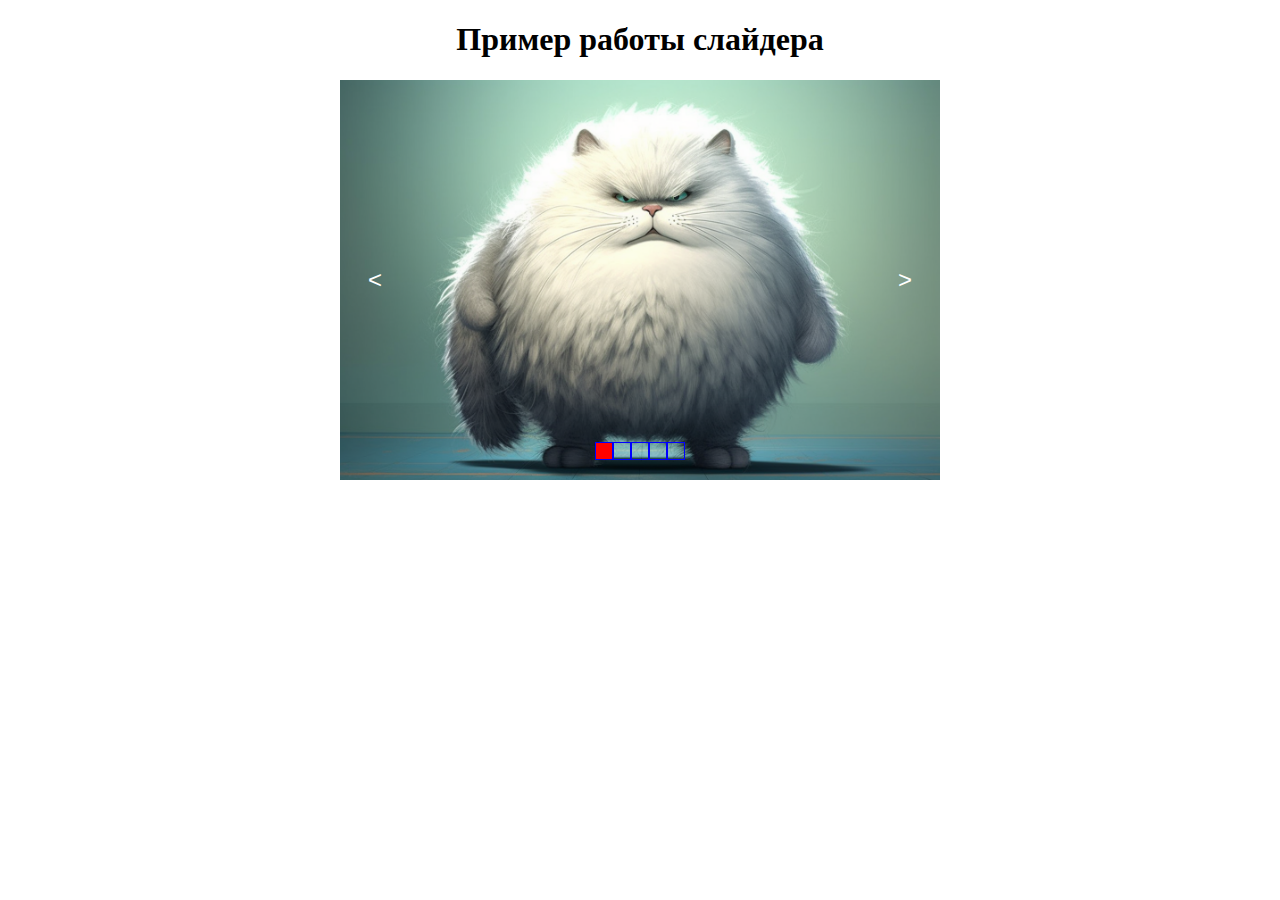
<file: 2/index.html>
<!DOCTYPE html>
<html>
<head lang="ru">
  <meta charset="UTF-8">
  <title>Учимся делать слайдер</title>
  <link rel="stylesheet" href="styles/styles.css">
</head>
<body>
	<main>
    <h1 class="page-title">Пример работы слайдера</h1>
	  <div class="slider-container">
	    <div class="slider">
	      <img src="img/1.png" width="600" height="400" alt="Белый пушистый кот">
	      <img src="img/2.png" width="600" height="400" alt="Рыжий пушистый кот">
	      <img src="img/3.png" width="600" height="400" alt="Рыжий пушистый кот с белой грудкой">
	      <img src="img/4.png" width="600" height="400" alt="Белый пушистый кот спит">
	      <img src="img/5.png" width="600" height="400" alt="Рыжий пушистый кот с голубыми глазами">
	    </div>
	    <button class="prev-button" type="button" aria-label="Посмотреть предыдущий слайд">&lt;</button>
	    <button class="next-button" type="button" aria-label="Посмотреть следующий слайд">&gt;</button>
	  <div class="slider__wrapper">

	  </div>
	</div>
  </main>
  <script src="scripts/script.js"></script>
</body>
</html>
</file>
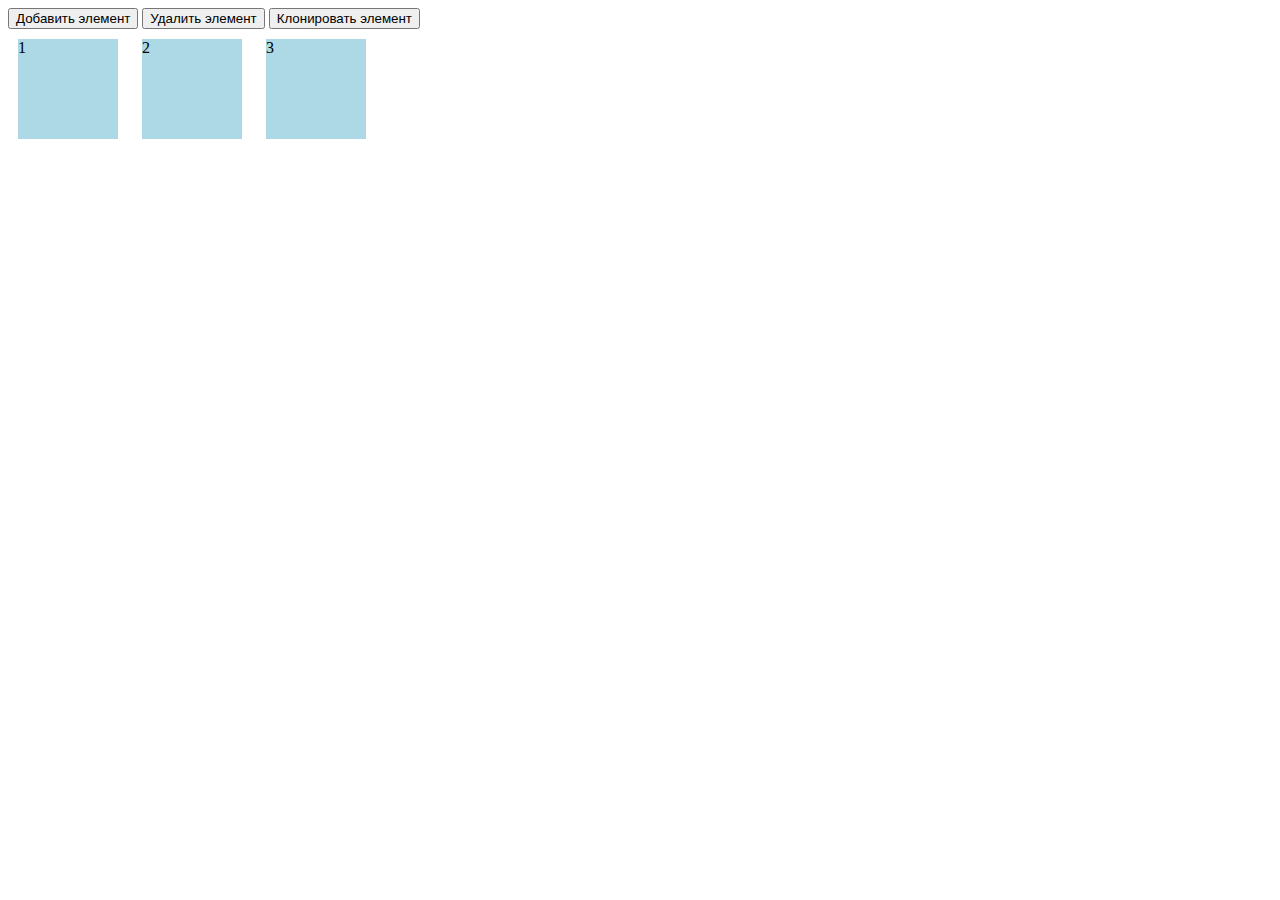
<file: box.html>
<!DOCTYPE html>
<html lang="en">
    <head>
        <meta charset="UTF-8">
        <meta name="viewport" content="width=device-width, initial-scale=1.0">
        <title>Document</title>



        <style>
           .box {
            width: 100px;
            height: 100px;
            background-color: lightblue;
            margin: 10px;
            display: inline-block;
           }
        </style>
    </head>
    <body>

        <button id="addElement">Добавить элемент</button>
        <button id="delElement">Удалить элемент</button>
        <button id="cloneElement">Клонировать элемент</button>

        <div class="container">
            <div class="box">1</div>
            <div class="box">2</div>
            <div class="box">3</div>
        </div>

        <script>

        const addElement = document.getElementById("addElement");
        const delElement = document.getElementById("delElement");
        const cloneElement = document.getElementById("cloneElement");
        const containerEl = document.querySelector('.container');
       

        addElement.addEventListener('click', function (e) {
            const newBoxEl = document.createElement('div');
            newBoxEl.classList.add('box');
            newBoxEl.textContent = createNewNumber();
            containerEl.appendChild(newBoxEl);
        });

        delElement.addEventListener('click', function (e) {
           const delatedEl = containerEl.lastChild;
           delatedEl.remove();
        });
        
        cloneElement.addEventListener('click', function (e) {
            const lastBox = containerEl.lastChild;
            const clonedEl = lastBox.cloneNode(true);
            containerEl.append(clonedEl);
        });

      
        function createNewNumber() {
          const boxesElements = document.querySelectorAll('.box');
           let max = -Infinity
            for (let i of boxesElements) {
               if(Number(i.textContent) > max){
                max = i.textContent;
               }
               
        } 
        return Number(max)+1;
    }
        console.log(createNewNumber());
    </script>
    </body>
</html>
</file>
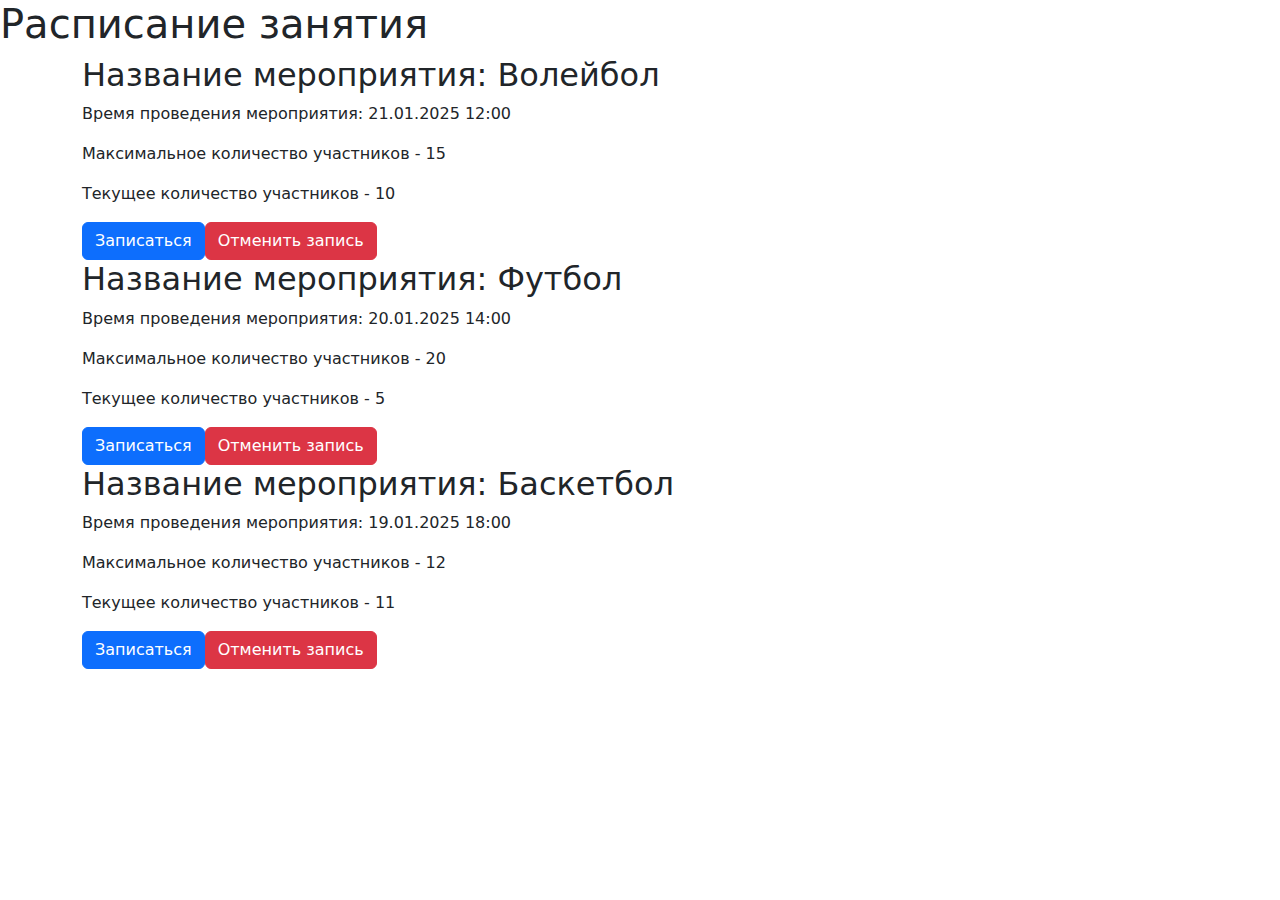
<file: hometask1.html>
<!DOCTYPE html>
<html lang="en">
<head>
    <meta charset="UTF-8">
    <meta name="viewport" content="width=device-width, initial-scale=1.0">
    <title>Document</title>
    <link rel="preconnect" href="https://fonts.googleapis.com">
    <link rel="preconnect" href="https://fonts.gstatic.com" crossorigin>
    <link href="https://fonts.googleapis.com/css2?family=Roboto:ital,wght@0,400;0,500;1,300&display=swap" rel="stylesheet">
    <link href="https://cdn.jsdelivr.net/npm/bootstrap@5.3.3/dist/css/bootstrap.min.css" rel="stylesheet" integrity="sha384-QWTKZyjpPEjISv5WaRU9OFeRpok6YctnYmDr5pNlyT2bRjXh0JMhjY6hW+ALEwIH" crossorigin="anonymous">
</head>
<body>
    


     <div class="header">
        <h1 class="head">Расписание занятия</h1>
     </div>
     <div class="container"></div>





     <script src="https://cdn.jsdelivr.net/npm/bootstrap@5.3.3/dist/js/bootstrap.bundle.min.js" integrity="sha384-YvpcrYf0tY3lHB60NNkmXc5s9fDVZLESaAA55NDzOxhy9GkcIdslK1eN7N6jIeHz" crossorigin="anonymous"></script>
     <script>
        const occupationData = [
            {
                name : "Волейбол",
                time : "21.01.2025 12:00",
                max_participant : "15",
                current_participant : "10"

            },
            {
                name : "Футбол",
                time : "20.01.2025 14:00",
                max_participant : "20",
                current_participant : "5"

            },
            {
                name : "Баскетбол",
                time : "19.01.2025 18:00",
                max_participant : "12",
                current_participant : "11"

            }
        ];

        const containerEl = document.querySelector('.container');
    
        occupationData.forEach(element => {

            const eventItem = document.createElement('div');
            eventItem.classList.add('event-item');

            const nameOfEventEl = document.createElement('h2');
            nameOfEventEl.classList.add('event-item__name');
            nameOfEventEl.textContent = `Название мероприятия: ${element.name}`;

            const timeOfEventEl = document.createElement('p');
            timeOfEventEl.classList.add('event-item__time');
            timeOfEventEl.textContent = `Время проведения мероприятия: ${element.time}`;

            const maxParticipantTextEl = document.createElement('p');
            maxParticipantTextEl.classList.add('event-item__max-participant');
            maxParticipantTextEl.textContent = "Максимальное количество участников - ";
            const maxParticipantEl = document.createElement('span');
            maxParticipantEl.classList.add('event-item__max-participant__number');
            maxParticipantEl.textContent = element.max_participant;

            const currentParticipantTextEl = document.createElement('p');
            currentParticipantTextEl.classList.add('event-item__current-participant');
            currentParticipantTextEl.textContent = "Текущее количество участников - ";
            const currentParticipantEl = document.createElement('span');
            currentParticipantEl.classList.add('event-item__current-participant__number');
            currentParticipantEl.textContent = element.current_participant;

            const acceptButton = document.createElement('button');
            acceptButton.classList.add('accept-btn');
            acceptButton.classList.add('btn-primary');
            acceptButton.classList.add('btn');
            acceptButton.textContent = "Записаться";

            const unAcceptButton = document.createElement('button');
            unAcceptButton.classList.add('unaccept-btn');
            unAcceptButton.classList.add('btn-danger');
            unAcceptButton.classList.add('btn');
            unAcceptButton.textContent = "Отменить запись";






            containerEl.append(eventItem);
            eventItem.append(nameOfEventEl);
            eventItem.append(timeOfEventEl);
            eventItem.append(maxParticipantTextEl);
            maxParticipantTextEl.append(maxParticipantEl);
            eventItem.append(currentParticipantTextEl);
            currentParticipantTextEl.append(currentParticipantEl);
            eventItem.append(acceptButton);
            eventItem.append(unAcceptButton);

        });



        document.addEventListener('click', function (e) {
            if(e.target.classList.contains('accept-btn')){
           const eventItem =  e.target.closest('.event-item');
           const maxParticipant = eventItem.querySelector('.event-item__max-participant__number');
           const currentParticipant = eventItem.querySelector('.event-item__current-participant__number');
          
         
           if (maxParticipant.textContent == currentParticipant.textContent){
            e.target.textContent = "Превышено количество участников";
            e.target.disabled = true;
           } else{
            currentParticipant.textContent = 1 +  Number(currentParticipant.textContent);
           }
        }});

        document.addEventListener('click', function (e) {
            if(e.target.classList.contains('unaccept-btn')){
            const eventItem =  e.target.closest('.event-item');
            const acceptBtn = eventItem.querySelector('.accept-btn');
            const maxParticipant = eventItem.querySelector('.event-item__max-participant__number');
            const currentParticipant = eventItem.querySelector('.event-item__current-participant__number');
            if (currentParticipant.textContent > 0) {
                currentParticipant.textContent = Number(currentParticipant.textContent) - 1;
            }
            
          
       
                if (currentParticipant.textContent >! maxParticipant.textContent)   {
                    acceptBtn.textContent = "Записаться";
                    acceptBtn.disabled = false;
                }
           }

        });
     </script>
</body>


</html>
</file>
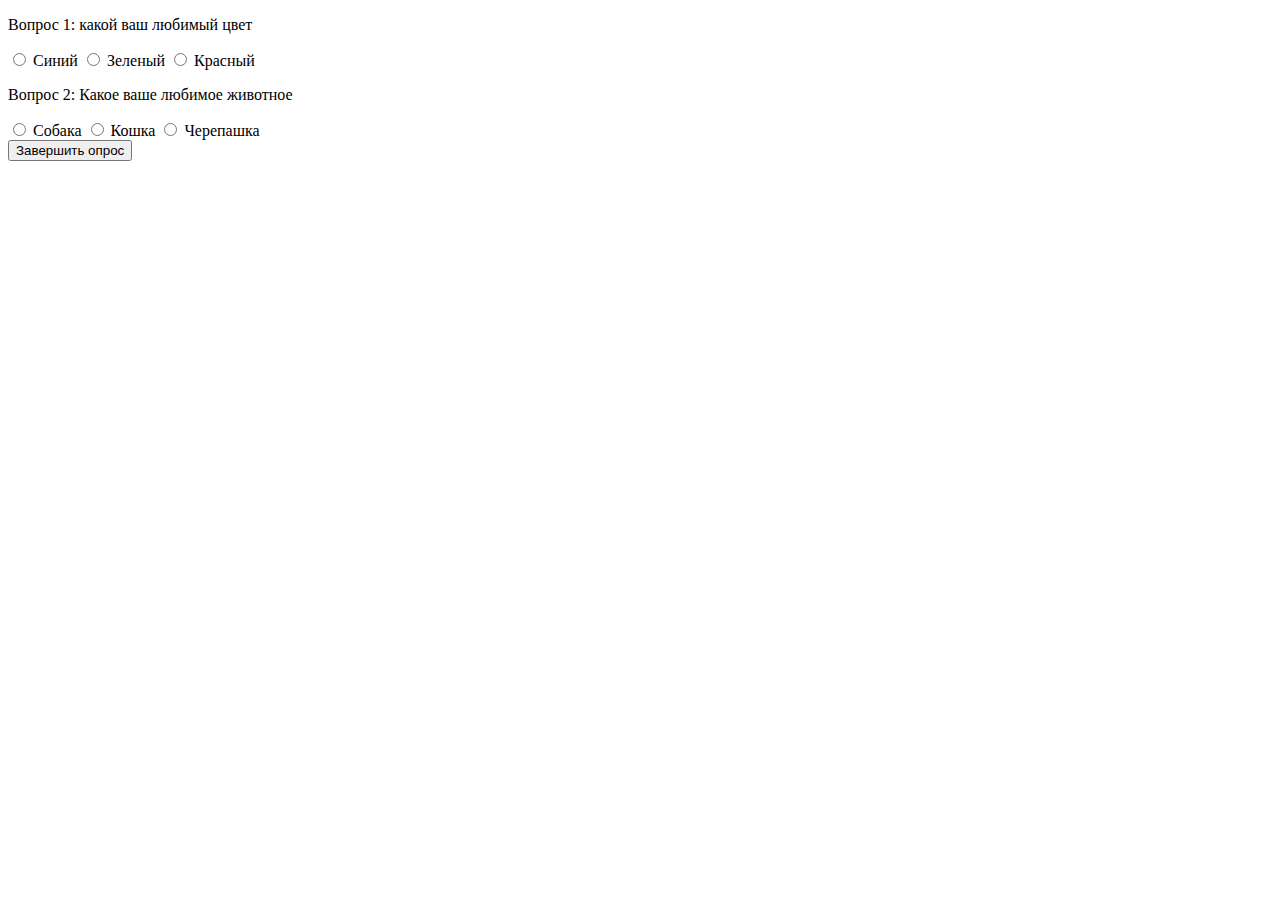
<file: hometask2.html>
<!doctype html>
<html lang="en">
  <head>
    <meta charset="utf-8">
    <meta name="viewport" content="width=device-width, initial-scale=1">
    <title>Bootstrap demo</title>
  
  </head>
  <body>
     <!-- <nav class="content">
        <ul class="menu">
            <li> <a  class="menu__link" href="#">Главная</a></li>
            <li> <a  class="menu__link" href="#">О нас</a></li>
            <li> <a  class="menu__link" href="#">Услуги</a></li>
            <li> <a  class="menu__link" href="#">Контакты</a></li>
        </ul>
     </nav>
     <script>
      const menuEl = document.querySelector('.menu');

   
      menuEl.addEventListener('click', function (e) {
        if (e.target.classList.contains("menu__link")) {
            menuEl.querySelectorAll('.menu__link').forEach(element => {
                e.preventDefault();
                element.classList.remove('active');
                e.target.classList.add('active');
            });
        }
      });
     </script> -->


<!-- <div class="container">
    <button class="btn">Открыть модальное окно</button>
    <nav class="text__container">
        <h2 class="header">Модальное окно</h2>
        <button class="close-btn">Закрыть модальное окно</button>
    </nav>

    <script>
        const btnEl = document.querySelector('.btn');
        const textContainerEl = document.querySelector('.text__container');
        const closeBtnEL = document.querySelector('.close-btn');

        btnEl.addEventListener('click', function (e) {
            textContainerEl.style.display = 'block';
        });

        closeBtnEL.addEventListener('click', function (e) {
            console.log("привет");
            textContainerEl.style.display = 'none';
        });

    </script> -->


<div class="question">
    <p>Вопрос 1: какой ваш любимый цвет</p>
    <div class="options">
        <label >
            <input type="radio" name="q1" value="Синий"> Синий
        </label>
        <label >
            <input type="radio" name="q1" value="Зеленый"> Зеленый
        </label>
        <label >
            <input type="radio" name="q1" value="Красный"> Красный
        </label>
    </div>

    <p>Вопрос 2: Какое ваше любимое животное</p>
    <div class="options">
        <label >
            <input type="radio" name="q2" value="Собака"> Собака
        </label>
        <label >
            <input type="radio" name="q2" value="Кошка"> Кошка
        </label>
        <label >
            <input type="radio" name="q2" value="Черепашка"> Черепашка
        </label>
    </div>

    <button id ="submit">Завершить опрос</button>

     <div class="result" style="display: none;">
        <p>Результаты: </p>
        <p id="result-qs1">Вопрос 1: <span></span></p>
        <p id="result-qs2">Вопрос 2: <span></span></p>
     </div>


     <script>
        const submitBtn = document.getElementById('submit');
        const resultContainer = document.querySelector('.result');
        const resultQs1 = document.getElementById("result-qs1").querySelector('span');
        const resultQs2 = document.getElementById("result-qs2").querySelector('span');
submitBtn.addEventListener('click', function (e) {
   const answerQ1 = document.querySelector('input[name="q1"]:checked');
   const answerQ2 = document.querySelector('input[name="q2"]:checked');
   if (answerQ1 && answerQ2) {
    resultQs1.textContent = answerQ1.value;
    resultQs2.textContent = answerQ2.value;
    resultContainer.style.display = 'block';

   } else {
    alert("Выберете ответ для всех вопросов");
   }
});

     </script>
</div>
</div>
  </body>
</html>
</file>
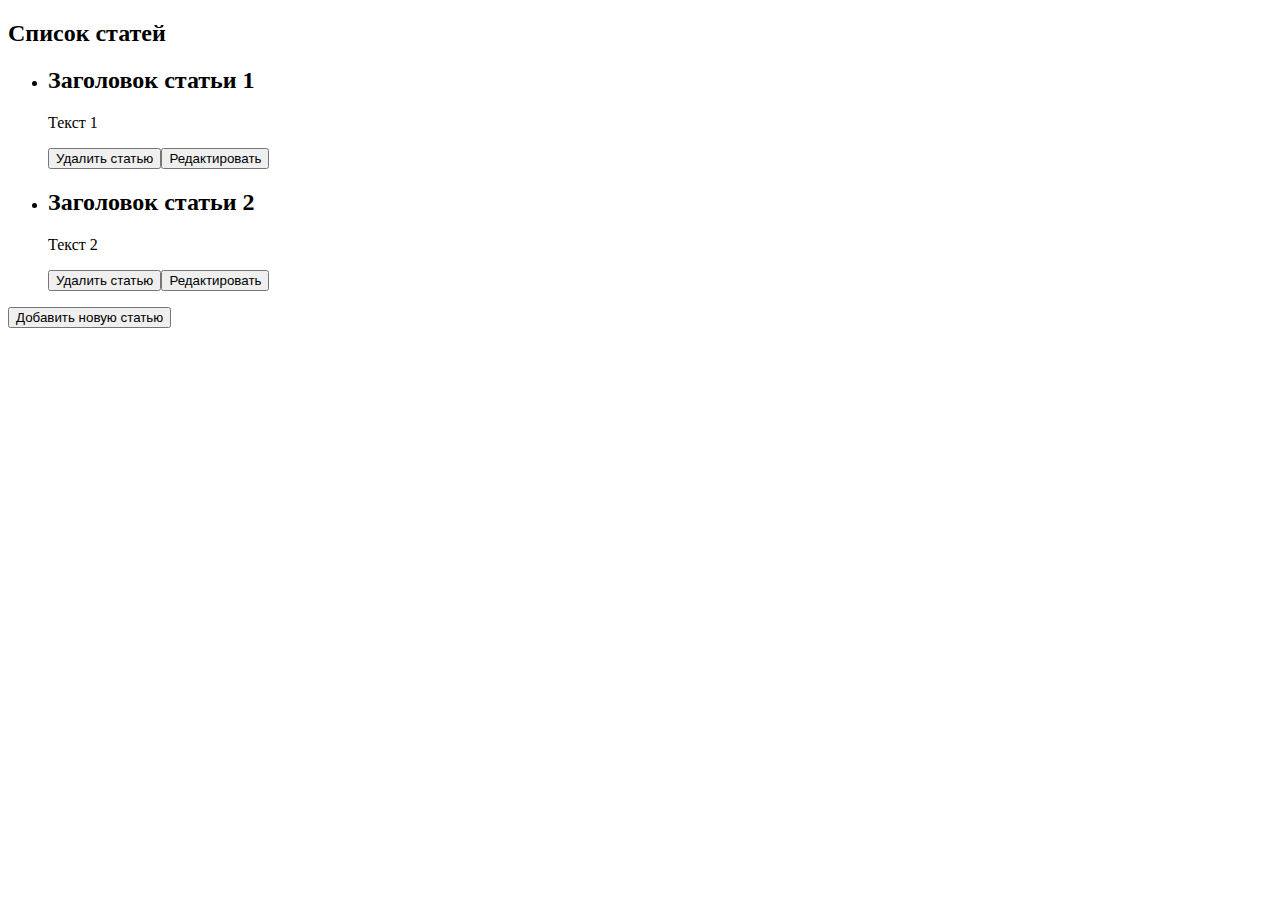
<file: news.html>
<!DOCTYPE html>
<html lang="en">
<head>
    <meta charset="UTF-8">
    <meta name="viewport" content="width=device-width, initial-scale=1.0">
    <title>Document</title>
</head>
<body>
    




    <div class="container">
        <h2 class="names">Список статей</h2>
        <ul class="articals-list">

        </ul>
        <button class="addButton">Добавить новую статью</button>
    </div>



    <script>
        const articalsData = [
            {
                title: 'Заголовок статьи 1',
                content: 'Текст 1'
            },
            {
                title: 'Заголовок статьи 2',
                content: 'Текст 2'
            }
        ];


        const articalsListEl = document.querySelector('.articals-list');
        const addButtonEl = document.querySelector('.addButton');

        articalsData.forEach(artical => {
            const articalItem  = CreateArticale(artical.title, artical.content);
            articalsListEl.append(articalItem);
        });

     function  CreateArticale(title,content){
          const articalItem = document.createElement('li');
          articalItem.classList.add("articals-list_item");

          const articalTitle = document.createElement('h2');
          articalTitle.classList.add("articals-list_item__title")
          articalTitle.textContent = title;

          const articalContent = document.createElement('p');
          articalContent.classList.add("articals-list_item__content")
          articalContent.textContent = content;

          const removeButton = document.createElement('button');
          removeButton.classList.add('remove-button');
          removeButton.textContent = "Удалить статью";


          const changeButton = document.createElement('button');
          changeButton.classList.add('change-button');
          changeButton.textContent = "Редактировать";

          articalItem.append(articalTitle);
          articalItem.append(articalContent);
          articalItem.append(removeButton);
          articalItem.append(changeButton);

          return articalItem;
        }


        addButtonEl.addEventListener('click', function (e) {
         const newArticalItem = CreateArticale("Новая статья", "Текст новой статьи");
         articalsListEl.append(newArticalItem);
        });

        document.addEventListener('click', function (e) {
           if(e.target.classList.contains('remove-button')){
            const removedItem = e.target.closest('li');
            removedItem.remove();
           }
        });

        document.addEventListener('click', function (e) {
           if(e.target.classList.contains('change-button')){
            const changedItem = e.target.closest('li');
           const changedTitle = changedItem.querySelector(".articals-list_item__title");
           const changedContent = changedItem.querySelector(".articals-list_item__content");
           changedTitle.textContent = prompt("Введите новое название");
           changedContent.textContent = prompt("Введите новый текст");

           }
        });




    </script>
</body>
</html>
</file>
<file: 2/styles/styles.css>
.page-title {
  text-align: center;
}

.slider-container {
  position: relative;
  width: 600px;
  height: 400px;
  margin: 0 auto;
  overflow: hidden;
}

.slider {
  display: flex;
  transition: transform 0.5s ease-in-out;
}

.slider img {
  width: 100%;
  height: 100%;
  object-fit: cover;
}

.prev-button,
.next-button {
  position: absolute;
  top: 50%;
  transform: translateY(-50%);
  width: 50px;
  height: 50px;
  background-color: transparent;
  border: none;
  font-size: 24px;
  color: white;
}

.prev-button {
  left: 10px;
}

.next-button {
  right: 10px;
}

.slider__wrapper {
  display: flex;
  position: absolute;
  bottom: 5%;
  left: 50%;
  transform: translateX(-50%);
}

.slider__dot{
 width: 16px;
 height: 16px;
 border: 1px solid blue;
}

.slider__dot:hover {
  background-color: red;
}

.active__dot {
  background-color: red;
}
</file>
